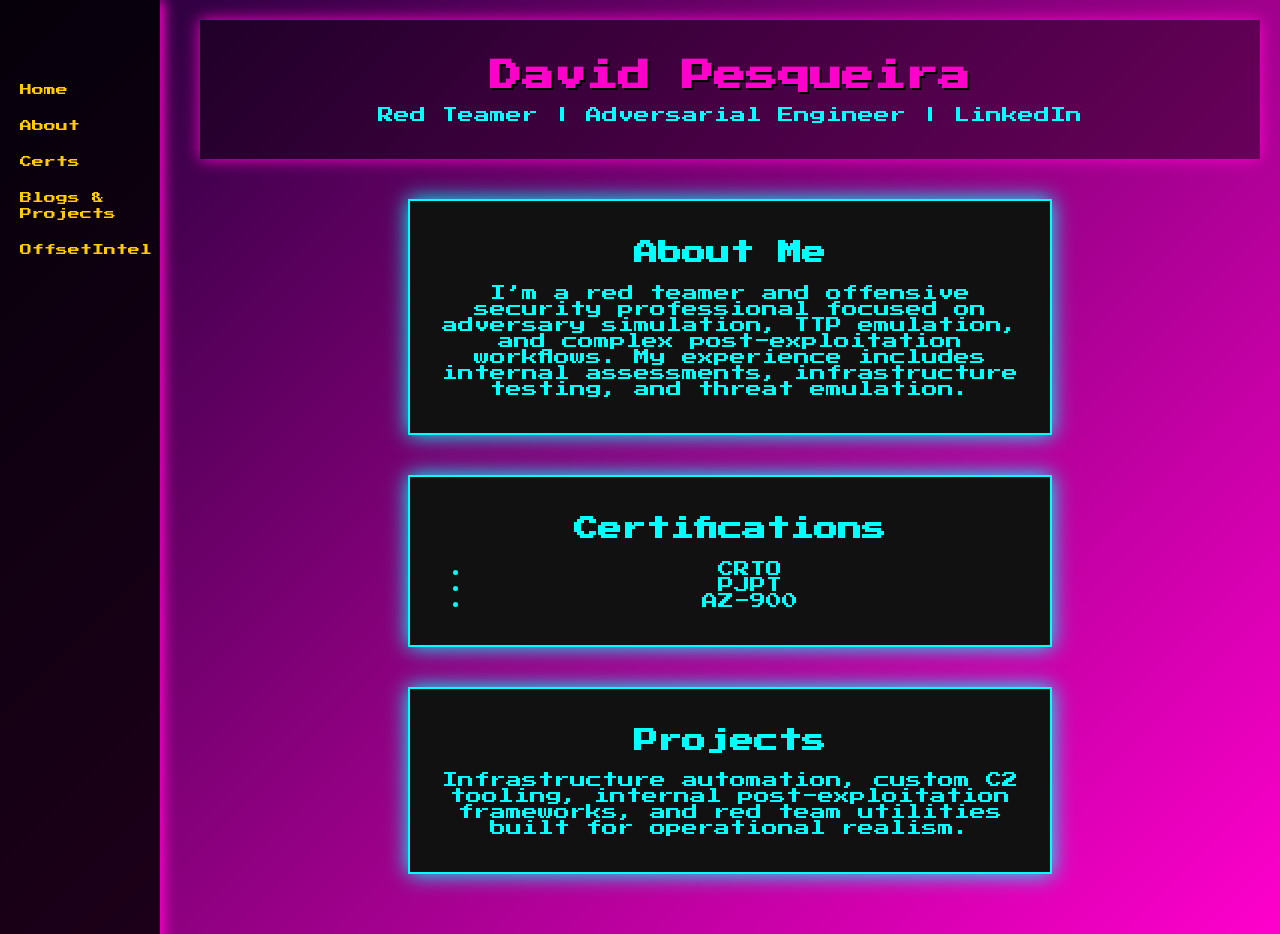
<file: index.html>
<!DOCTYPE html>
<html lang="en">
<head>
  <meta charset="UTF-8" />
  <title>David Pesqueira</title>
  <link rel="stylesheet" href="style.css" />
</head>
<body>

  <!-- JavaScript-based Sidebar Loader -->
  <div id="sidebar-container"></div>
  <script>
    document.addEventListener("DOMContentLoaded", function () {
      fetch('sidebar.html')
        .then(res => res.text())
        .then(html => {
          document.getElementById('sidebar-container').innerHTML = html;
        });
    });
  </script>

  <!-- Main Content -->
  <div class="content">
    <header>
      <h1>David Pesqueira</h1>
      <p>Red Teamer | Adversarial Engineer | LinkedIn</p>
    </header>

    <!-- About Me Box -->
    <section class="neon-box clickable-box" onclick="location.href='aboutme.html'">
      <h2>About Me</h2>
      <p>
        I’m a red teamer and offensive security professional focused on adversary simulation,
        TTP emulation, and complex post-exploitation workflows. My experience includes internal
        assessments, infrastructure testing, and threat emulation.
      </p>
    </section>

    <!-- Certifications Box -->
    <section class="neon-box clickable-box" onclick="location.href='certs.html'">
      <h2>Certifications</h2>
      <ul>
        <li>CRTO</li>
        <li>PJPT</li>
        <li>AZ-900</li>
      </ul>
    </section>

    <!-- Projects Box -->
    <section class="neon-box clickable-box" onclick="location.href='projects.html'">
      <h2>Projects</h2>
      <p>
        Infrastructure automation, custom C2 tooling, internal post-exploitation frameworks,
        and red team utilities built for operational realism.
      </p>
    </section>
  </div>
</body>
</html>
</file>
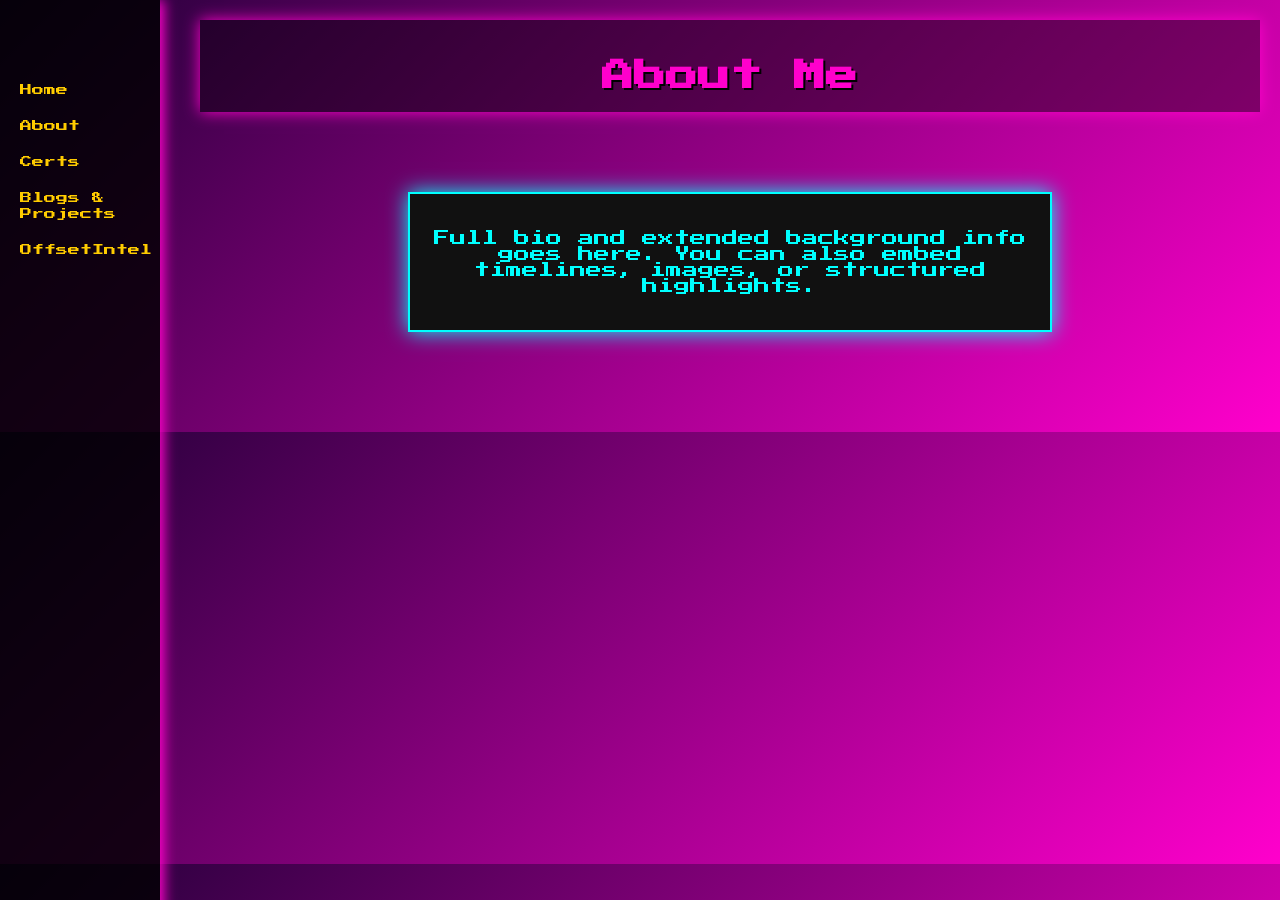
<file: aboutme.html>
<!DOCTYPE html>
<html lang="en">
<head>
  <meta charset="UTF-8" />
  <title>About Me - David Pesqueira</title>
  <link rel="stylesheet" href="style.css" />
</head>
  <div id="sidebar-container"></div>
  <script>
    fetch('sidebar.html')
      .then(res => res.text())
      .then(html => {
        document.getElementById('sidebar-container').innerHTML = html;
      });
  </script>

  <div class="content">
    <header>
      <h1>About Me</h1>
    </header>
    <main>
      <section class="neon-box">
        <p>
          Full bio and extended background info goes here. You can also embed timelines,
          images, or structured highlights.
        </p>
      </section>
    </main>
  </div>
</body>
</html>
</file>
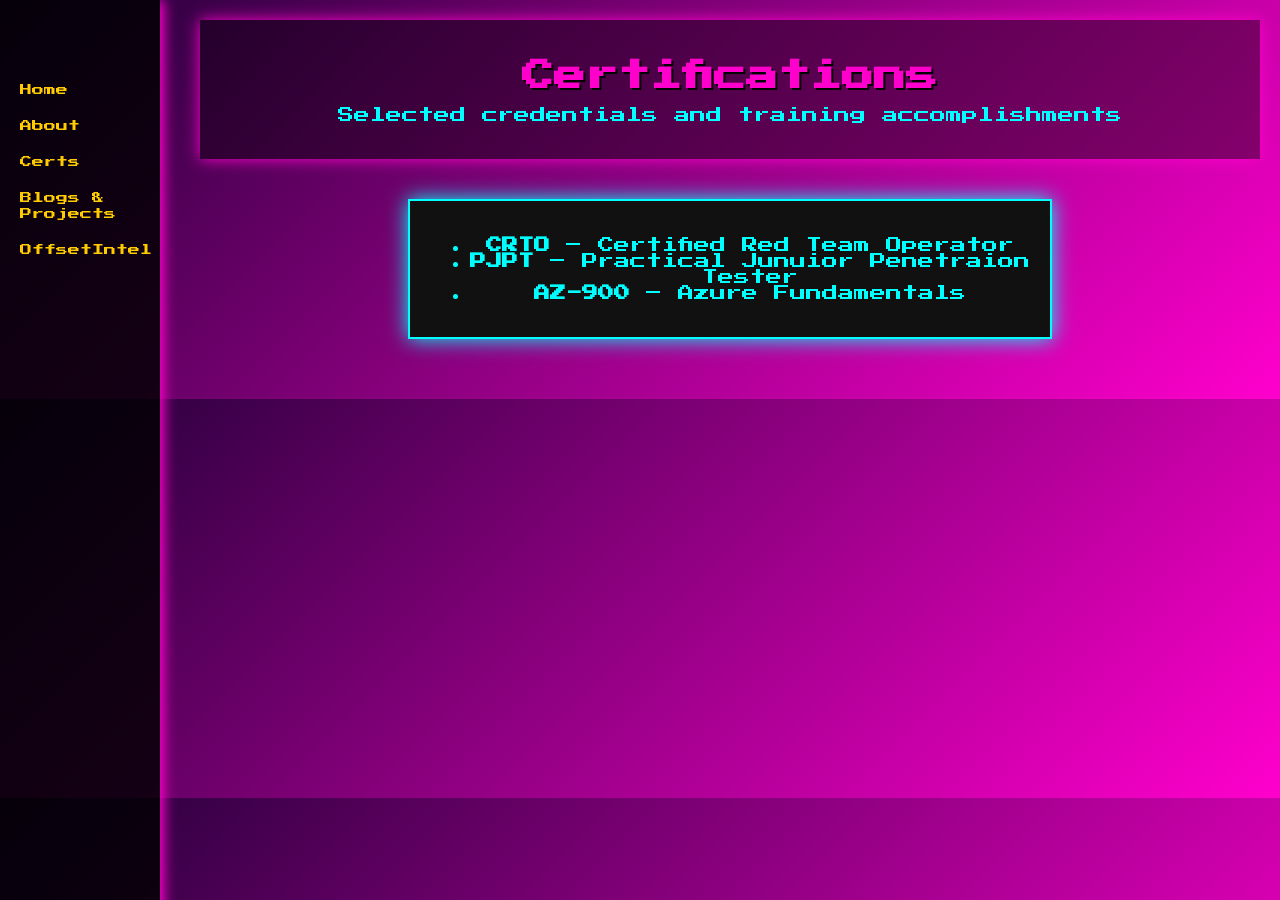
<file: certs.html>
<!DOCTYPE html>
<html lang="en">
<head>
  <meta charset="UTF-8" />
  <title>Certifications – David Pesqueira</title>
  <link rel="stylesheet" href="style.css" />
</head>
<body>
  <!-- Sidebar Menu -->

  <!-- JavaScript-based Sidebar Loader -->
  <div id="sidebar-container"></div>
  <script>
    document.addEventListener("DOMContentLoaded", function () {
      fetch('sidebar.html')
        .then(res => res.text())
        .then(html => {
          document.getElementById('sidebar-container').innerHTML = html;
        });
    });
  </script>

  <div class="content">
    <header>
      <h1>Certifications</h1>
      <p>Selected credentials and training accomplishments</p>
    </header>

    <section class="neon-box">
      <ul>
        <li><strong>CRTO</strong> – Certified Red Team Operator </li>
        <li><strong>PJPT</strong> – Practical Junuior Penetraion Tester</li>
        <li><strong>AZ-900</strong> – Azure Fundamentals</li>

      </ul>
    </section>
  </div>
</body>
</html>
</file>
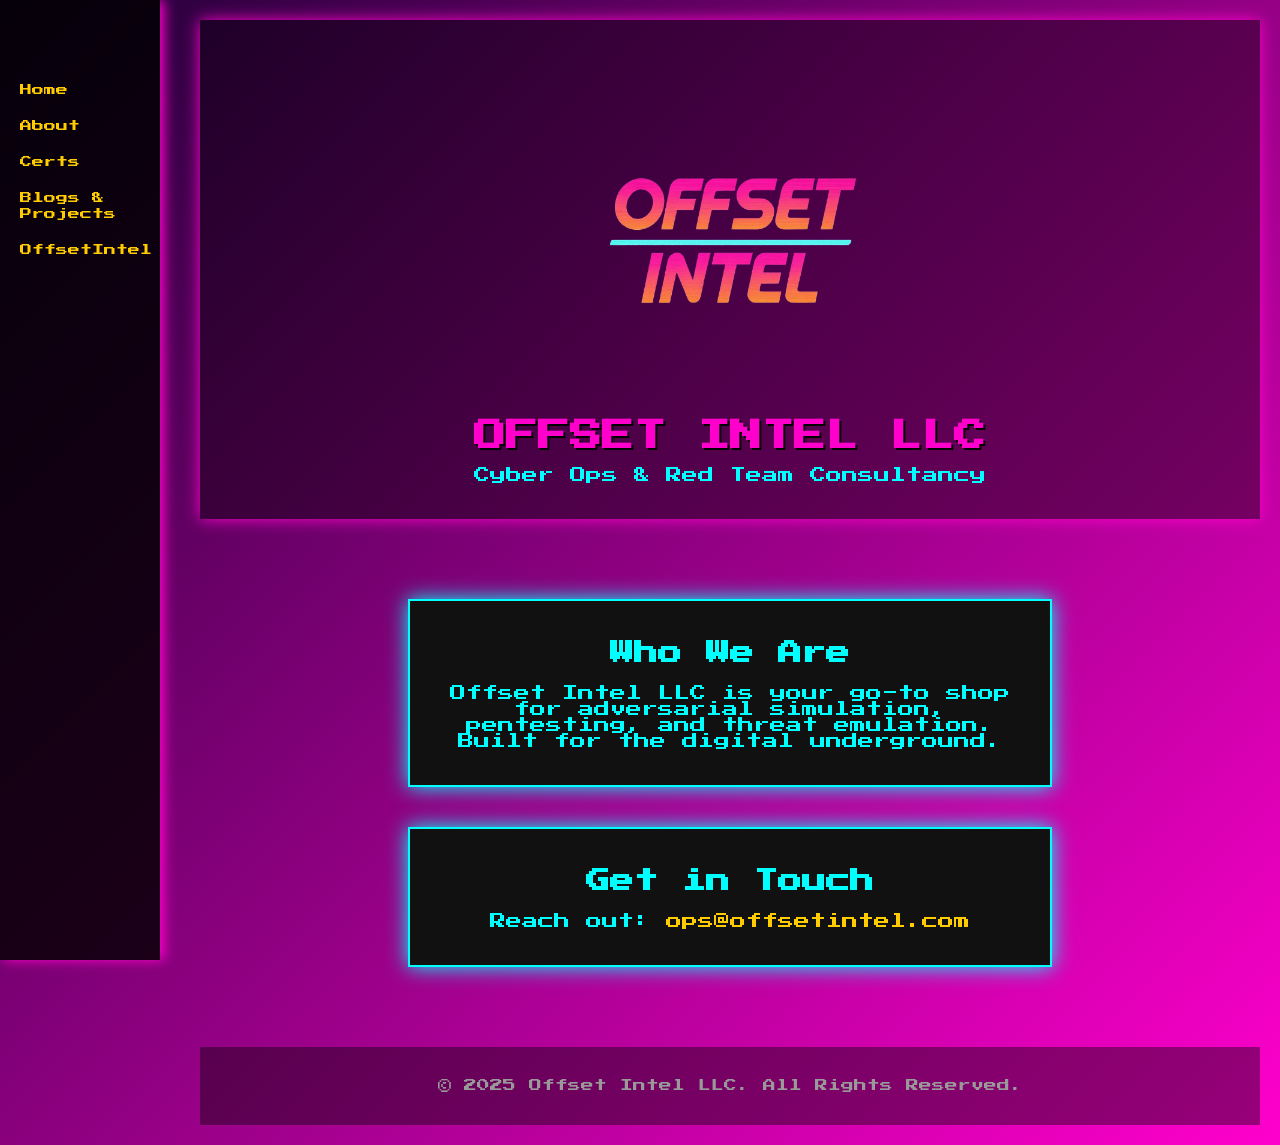
<file: offsetllc.html>
<!DOCTYPE html>
<html lang="en">
<head>
  <meta charset="UTF-8" />
  <meta name="viewport" content="width=device-width, initial-scale=1.0" />
  <title>Offset Intel LLC</title>
  <link rel="stylesheet" href="style.css" />
</head>
<body>
<!-- sidebar.html -->
  <!-- JavaScript-based Sidebar Loader -->
  <div id="sidebar-container"></div>
  <script>
    document.addEventListener("DOMContentLoaded", function () {
      fetch('sidebar.html')
        .then(res => res.text())
        .then(html => {
          document.getElementById('sidebar-container').innerHTML = html;
        });
    });
  </script>

  <div class="content">
    <header>
      <img src="media/offsetlogo.png" alt="Offset Intel Logo" style="max-width: 300px; margin: 30px auto; display: block;" />
      <h1>OFFSET INTEL LLC</h1>
      <p>Cyber Ops & Red Team Consultancy</p>
    </header>

    <main>
      <section class="neon-box">
        <h2>Who We Are</h2>
        <p>
          Offset Intel LLC is your go-to shop for adversarial simulation, pentesting, and threat emulation. Built for the digital underground.
        </p>
      </section>

      <section class="neon-box">
        <h2>Get in Touch</h2>
        <p>Reach out: <a href="mailto:ops@offsetintel.com">ops@offsetintel.com</a></p>
      </section>
    </main>

    <footer>
      <p>&copy; 2025 Offset Intel LLC. All Rights Reserved.</p>
    </footer>
  </div>
</body>
</html>
</file>
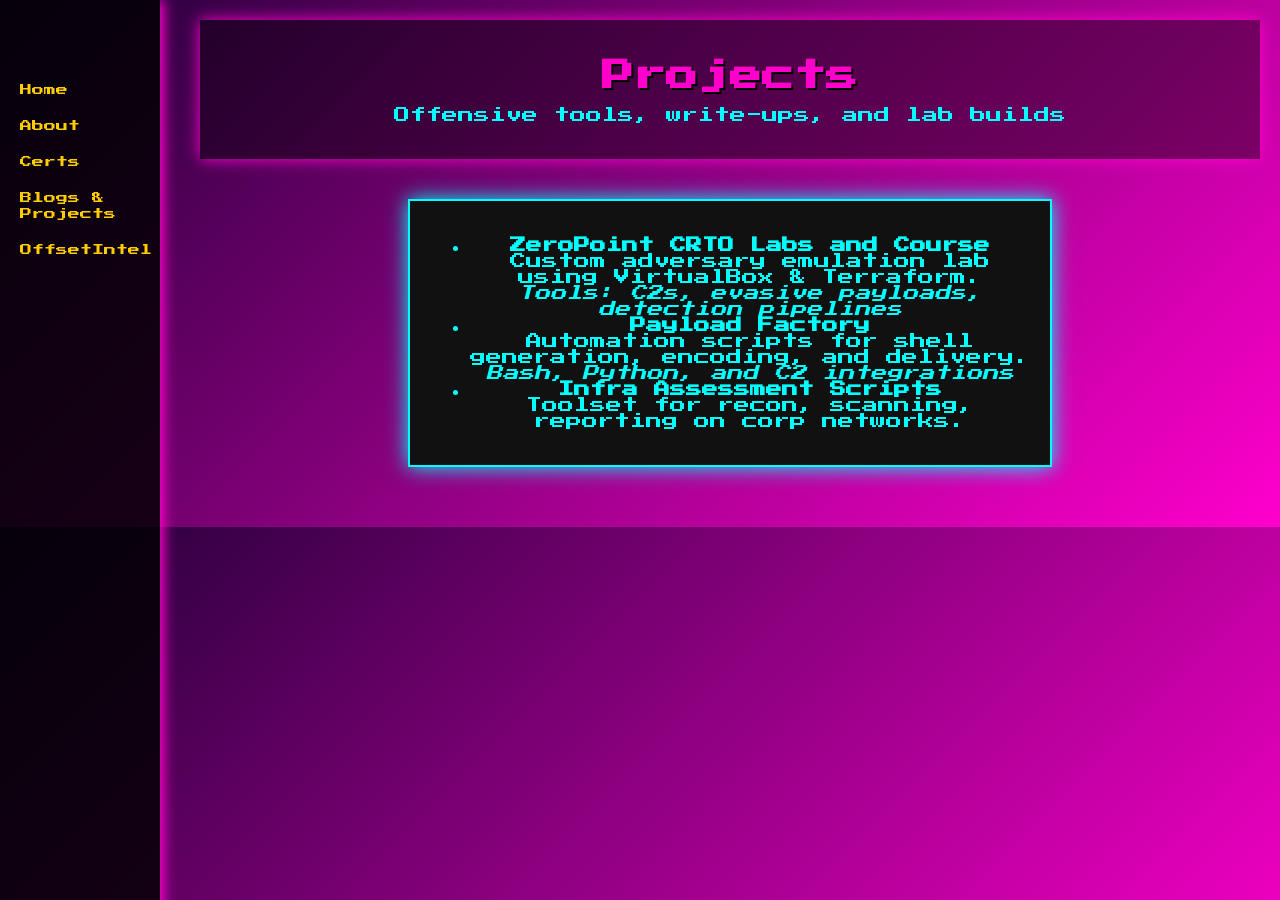
<file: projects.html>
<!DOCTYPE html>
<html lang="en">
<head>
  <meta charset="UTF-8" />
  <title>Projects – David Pesqueira</title>
  <link rel="stylesheet" href="style.css" />
</head>
<body>
  <!-- Sidebar Menu -->
  <div id="sidebar-container"></div>
  <script>
    document.addEventListener("DOMContentLoaded", function () {
      fetch('sidebar.html')
        .then(res => res.text())
        .then(html => {
          document.getElementById('sidebar-container').innerHTML = html;
        });
    });
  </script>

  <!-- Main Content -->
  <div class="content">
    <header>
      <h1>Projects</h1>
      <p>Offensive tools, write-ups, and lab builds</p>
    </header>

    <section class="neon-box">
      <ul>
        <li>
          <a href="projects/zeropoint-crto.html" class="project-link">
            <strong>ZeroPoint CRTO Labs and Course</strong><br />
            Custom adversary emulation lab using VirtualBox & Terraform.<br />
            <em>Tools: C2s, evasive payloads, detection pipelines</em>
          </a>
        </li>
        <li>
          <a href="projects/payload-factory.html" class="project-link">
            <strong>Payload Factory</strong><br />
            Automation scripts for shell generation, encoding, and delivery.<br />
            <em>Bash, Python, and C2 integrations</em>
          </a>
        </li>
        <li>
          <a href="projects/infra-assessment-scripts.html" class="project-link">
            <strong>Infra Assessment Scripts</strong><br />
            Toolset for recon, scanning, reporting on corp networks.
          </a>
        </li>
      </ul>
    </section>
  </div>
</body>
</html>
</file>
<file: style.css>
@import url('https://fonts.googleapis.com/css2?family=Press+Start+2P&display=swap');

body {
  margin: 0;
  padding: 0;
  font-family: 'Press Start 2P', cursive;
  background: linear-gradient(135deg, #1f0036 0%, #ff00cc 100%);
  color: #00ffff;
  text-align: center;
  scroll-behavior: smooth;
}

/* --- Top Navigation Bar --- */
.top-nav {
  position: fixed;
  top: 0;
  left: 0;
  width: 100%;
  background-color: #000000cc;
  padding: 15px 0;
  z-index: 1000;
  box-shadow: 0 0 15px #ff00cc;
}

.nav-container {
  display: flex;
  justify-content: center;
  gap: 40px;
}

.top-nav a {
  color: #00ffff;
  text-decoration: none;
  font-size: 12px;
  transition: color 0.3s;
}

.top-nav a:hover {
  color: #ffcc00;
}

/* --- Header Section --- */
header {
  padding: 40px 20px 20px;
  background: #00000066;
  box-shadow: 0 0 15px #ff00cc;
  margin-bottom: 0;
}


.logo {
  width: 220px;
  margin: 10px auto;
  display: block;
}



header h1 {
  font-size: 2em;
  margin: 0;
  color: #ff00cc;
  text-shadow: 2px 2px #000;
}

header p {
  margin-top: 15px;
  color: #00ffff;
}

/* --- Main Content --- */
main {
  padding: 40px 20px;
}

section {
  margin-bottom: 40px;
}

.neon-box {
  background-color: #111;
  border: 2px solid #00ffff;
  padding: 20px;
  max-width: 600px;
  margin: 40px auto;
  box-shadow: 0 0 20px #00ffff;
}

/* --- Footer --- */
footer {
  padding: 20px;
  background: #00000066;
  color: #999;
  font-size: 0.8em;
}

a {
  color: #ffcc00;
  text-decoration: none;
}

a:hover {
  text-decoration: underline;
}
.sidebar {
  position: fixed;
  top: 0;
  left: 0;
  height: 100%;
  width: 160px;
  background: #000000cc;
  padding-top: 60px;
  font-family: 'Press Start 2P', cursive;
  z-index: 999;
  box-shadow: 4px 0 12px #ff00cc;
}

.sidebar ul {
  list-style: none;
  padding: 0;
  margin: 0;
  text-align: left;
}

.sidebar li {
  margin: 20px 0;
  padding-left: 20px;
}

.sidebar a {
  color: #ffcc00;
  text-decoration: none;
  font-size: 0.75em;
}

.sidebar a:hover {
  color: #00ffff;
}

.content {
  margin-left: 180px;
  padding: 20px;
}
.clickable-box {
  cursor: pointer;
  transition: transform 0.2s ease;
}

.clickable-box:hover {
  transform: scale(1.02);
  box-shadow: 0 0 20px #00f0ff, 0 0 40px #00f0ff;
}
.project-link {
  display: block;
  text-decoration: none;
  color: inherit;
}
.project-link:hover strong {
  color: #ffcc00;
}
</file>
